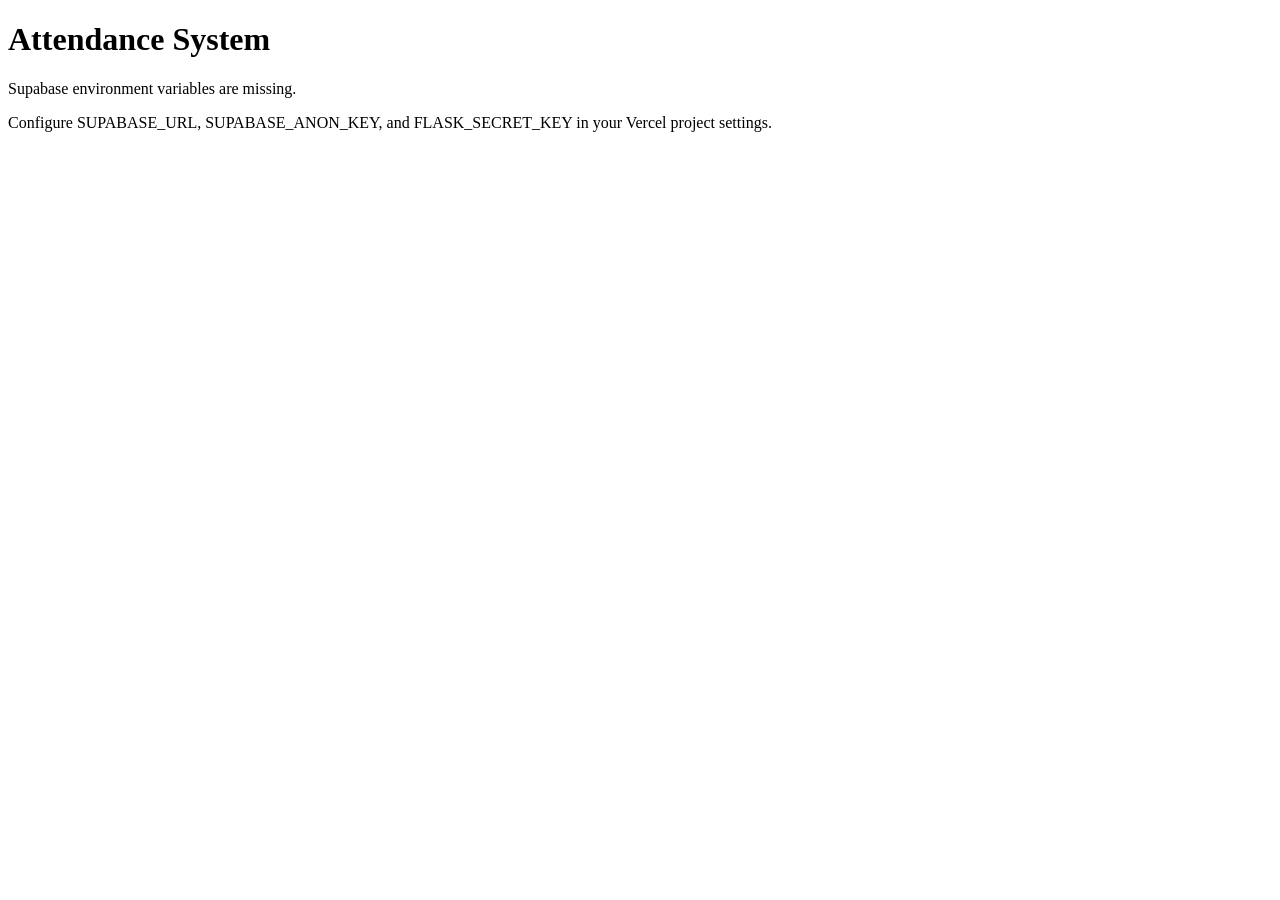
<file: templates/setup.html>
<!DOCTYPE html>
<html lang="en">
<head>
    <meta charset="UTF-8">
    <meta name="viewport" content="width=device-width, initial-scale=1.0">
    <title>Attendance System Setup</title>
</head>
<body>

    <h1>Attendance System</h1>

    <p>
        Supabase environment variables are missing.
    </p>

    <p>
        Configure SUPABASE_URL, SUPABASE_ANON_KEY,
        and FLASK_SECRET_KEY in your Vercel project settings.
    </p>

</body>
</html>
</file>
